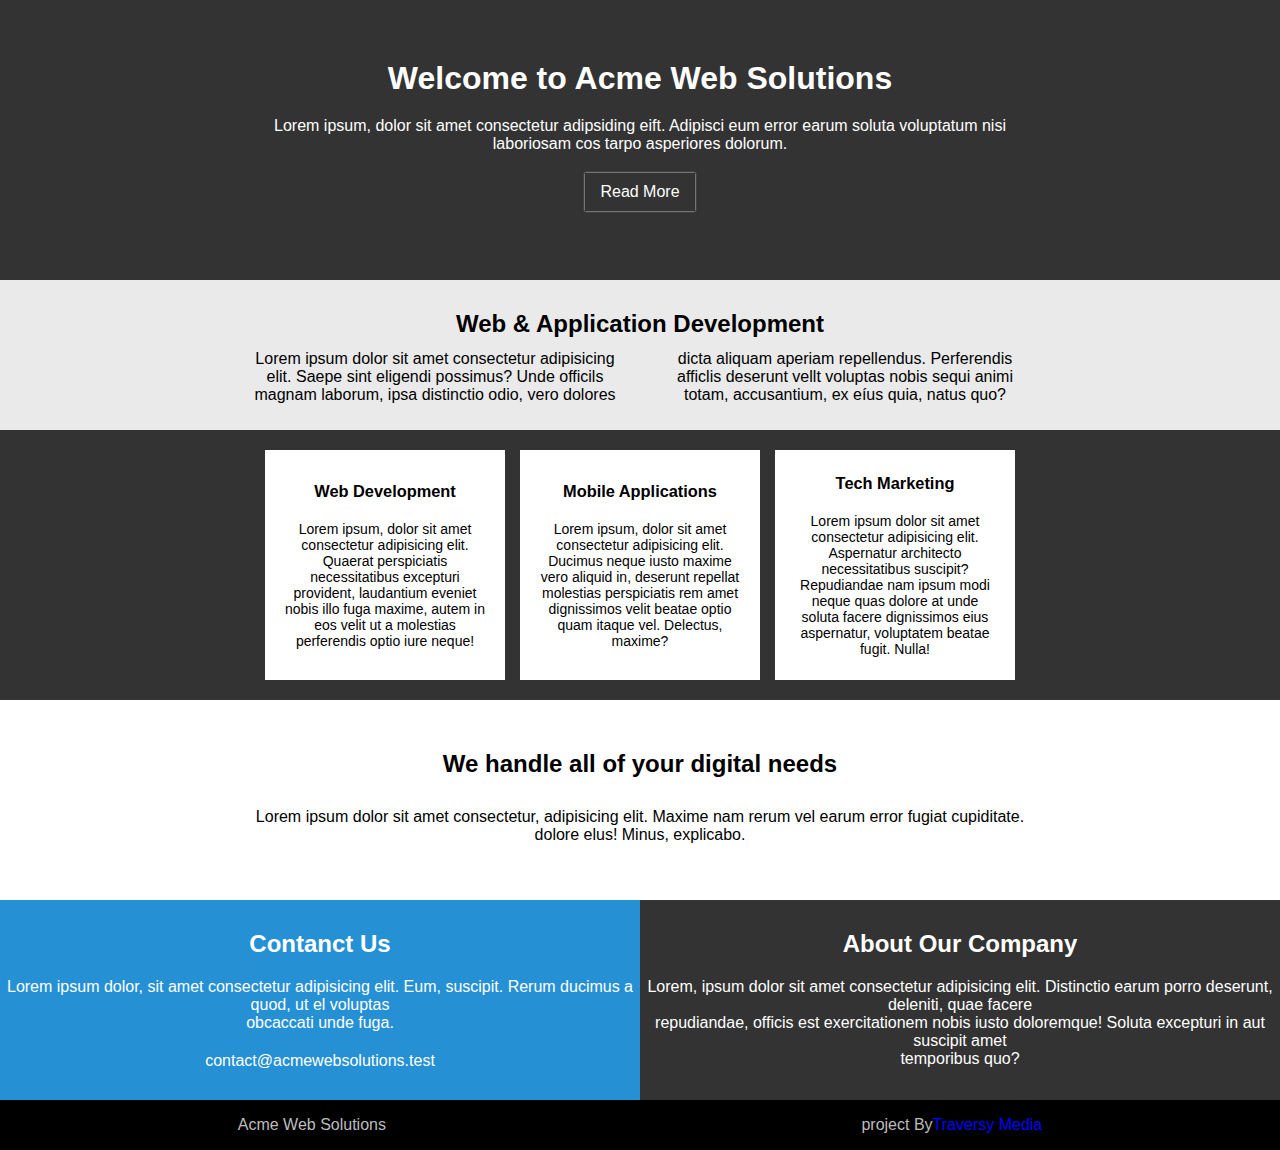
<file: hw4/index.html>
<!DOCTYPE html>
<html lang="en">
  <head>
    <meta charset="UTF-8" />
    <meta name="viewport" content="width=device-width, initial-scale=1.0" />
    <title>Document</title>
    <link rel="stylesheet" href="style.css" />
  </head>
  <body>
    <!-- question6_hw4 -->
    <div class="one">
      <h1 class="pd-one">Welcome to Acme Web Solutions</h1>
      <p class="pd-one">
        Lorem ipsum, dolor sit amet consectetur adipsiding eift. Adipisci eum
        error earum soluta voluptatum nisi <br />
        laboriosam cos tarpo asperiores dolorum.
      </p>
      <div class="pd-one shadow">Read More</div>
    </div>
    <div class="two">
      <h2>Web & Application Development</h2>
      <div class="childs-two">
        <div style="width: 380px">
          Lorem ipsum dolor sit amet consectetur adipisicing elit. Saepe sint
          eligendi possimus? Unde officils magnam laborum, ipsa distinctio odio,
          vero dolores
        </div>
        <div style="width: 380px">
          dicta aliquam aperiam repellendus. Perferendis afficlis deserunt vellt
          voluptas nobis sequi animi totam, accusantium, ex eíus quia, natus
          quo?
        </div>
      </div>

    </div>
    <div class="three">
      <div class="flex-three">
        <div class="Childs-three">
          <h3>Web Development</h3>
          <p>
            Lorem ipsum, dolor sit amet consectetur adipisicing elit. Quaerat
            perspiciatis necessitatibus excepturi provident, laudantium eveniet
            nobis illo fuga maxime, autem in eos velit ut a molestias
            perferendis optio iure neque!
          </p>
        </div>
        <div class="Childs-three">
          <h3>Mobile Applications</h3>
          <p>
            Lorem ipsum, dolor sit amet consectetur adipisicing elit. Ducimus
            neque iusto maxime vero aliquid in, deserunt repellat molestias
            perspiciatis rem amet dignissimos velit beatae optio quam itaque
            vel. Delectus, maxime?
          </p>
        </div>
        <div class="Childs-three">
          <h3>Tech Marketing</h3>
          <p>
            Lorem ipsum dolor sit amet consectetur adipisicing elit. Aspernatur
            architecto necessitatibus suscipit? Repudiandae nam ipsum modi neque
            quas dolore at unde soluta facere dignissimos eius aspernatur,
            voluptatem beatae fugit. Nulla!
          </p>
        </div>
      </div>
    </div>

    <div class="four">
      <h2>We handle all of your digital needs</h2>
      <p style="padding: 30px">
        Lorem ipsum dolor sit amet consectetur, adipisicing elit. Maxime nam
        rerum vel earum error fugiat cupiditate.<br />
        dolore elus! Minus, explicabo.
      </p>
    </div>
    <div class="five">
      <div class="five-bclblue">
        <h2>Contanct Us</h2>
        <p>
          Lorem ipsum dolor, sit amet consectetur adipisicing elit. Eum,
          suscipit. Rerum ducimus a quod, ut el voluptas<br />
          obcaccati unde fuga.
        </p>
        <p>contact@acmewebsolutions.test</p>
      </div>
      <div class="five-bclgray">
        <h2>About Our Company</h2>
        <p>
          Lorem, ipsum dolor sit amet consectetur adipisicing elit. Distinctio
          earum porro deserunt, deleniti, quae facere<br />
          repudiandae, officis est exercitationem nobis iusto doloremque! Soluta
          excepturi in aut suscipit amet<br />
          temporibus quo?
        </p>
      </div>
    </div>
    <div class="six">
      <div>Acme Web Solutions</div>
      <div id="sdo-elm">project By</div>
    </div>

    <script src="app.js"></script>
  </body>
</html>
</file>
<file: hw4/style.css>
* {
  padding: 0px;
  margin: 0px;
  box-sizing: border-box;
  font-family: sans-serif;
}

.one {
  width: 100%;
  height: 280px;
  background-color: rgb(51, 51, 51);
  color: white;
  display: block;
  text-align: center;
  padding: 50px;
}

.pd-one {
  padding: 10px;
}

.shadow {
  box-shadow: 0 0 2px white;
  width: 110px;
  margin: 10px auto;
}

.two {
  width: 100%;
  height: 150px;
  background-color: rgb(234, 234, 234);
  color: black;
  display: block;
  text-align: center;
  padding: 30px;
}

.childs-two {
  display: flex;
  font-size: 16px;
  margin: 12px;
  align-items: center;
  justify-content: center;
  gap: 30px;
}

.three {
  padding: 15px;
  height: 270px;
  width: 100%;
  background-color:rgb(51, 51, 51);
  display: flex;
  justify-content: center;
  align-items: center;
}

.flex-three {
  display: flex;
  justify-content: center;
  align-items: center;
  text-align: center;
  gap: 15px;
}

.Childs-three {
  background-color: white;
  height: 230px;
  display: flex;
  justify-content: center;
  align-items: center;
  text-align: center;
  flex-direction: column;
  padding: 20px;
  width: 240px;
  font-size: 14px;
  gap: 20px;
}
/* h3 {
  padding: 20px;
} */

.four {
  background-color: white;
  width: 100%;
  height: 100px;
  margin: 50px auto;
  text-align: center;
}

.five {
  display: flex;
  color: white;
  text-align: center;
  height: 200px;
  width: 100%;
}
.five-bclblue {
  background-color:rgb(38, 144, 212);
  display: flex;
  flex-direction: column;
  gap: 20px;
  padding: 30px 1px;
  width: 50%;
}

.five-bclblue p{
  font-size: 1rem;
}
.five-bclgray {
  background-color: rgb(51, 51, 51);
  display: flex;
  flex-direction: column;
  gap: 20px;
  padding: 30px 1px;
  width: 50%;
}

.five-bclgray p{
  font-size: 1rem;
}

.six {
  display: flex;
  background-color: black;
  color: rgb(188, 188, 188);
  height: 50px;
  justify-content: space-around;
  align-items: center;
}

#sdo-elm::after{
content: "Traversy Media" ;
color: blue;
}
</file>
